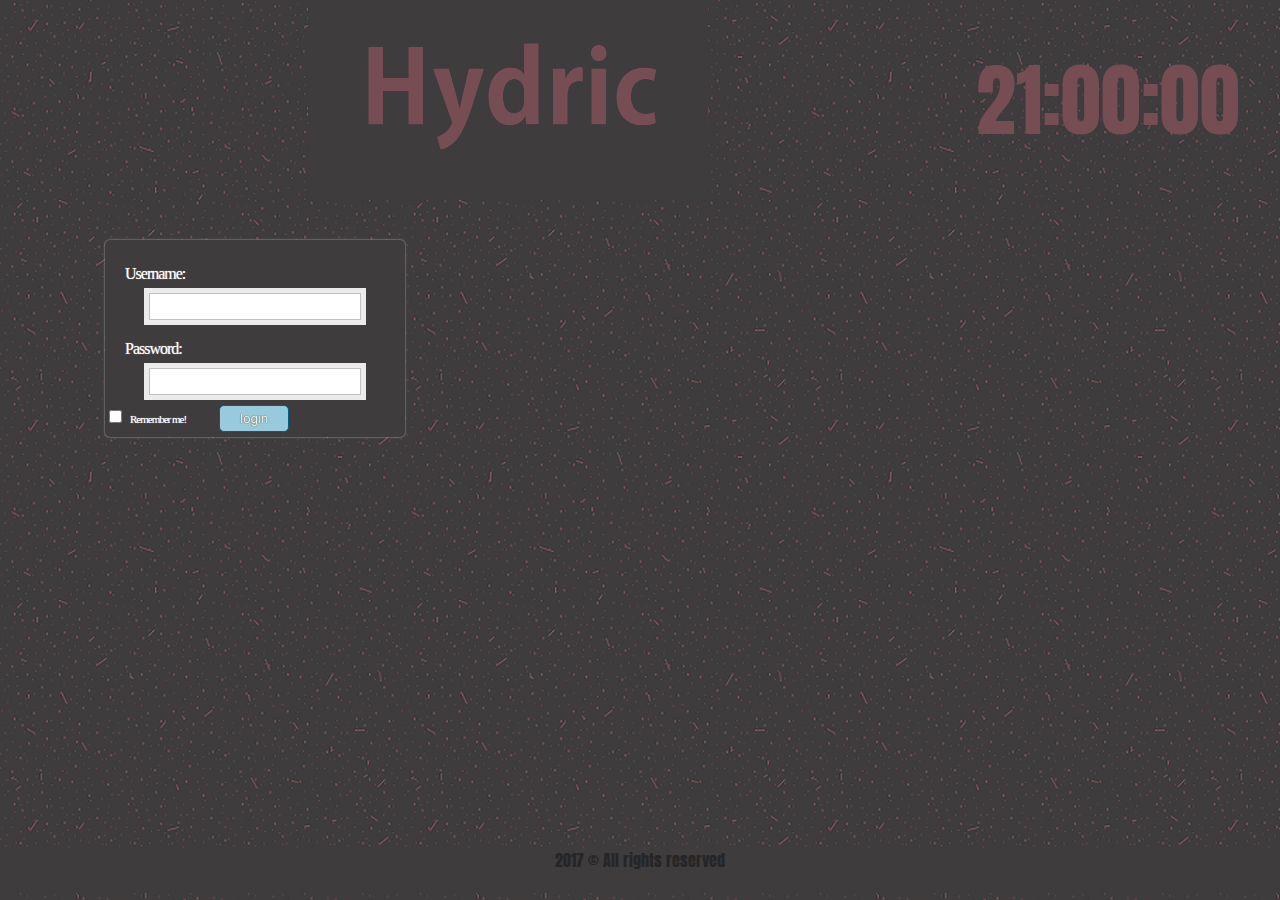
<file: index.html>
﻿<!DOCTYPE HTML>
<html lang="en">
	<head>
		<meta http-equiv="X-US-Compatible" content="IF=edge,chrome=1" />		
		<meta name="keaywords" content="Gry" />
		<title>First web in two</title>
		<link rel="stylesheet" href="style.css">
		<link href="https://fonts.googleapis.com/css?family=Anton|Baloo|Chewy|PT+Sans" rel="stylesheet"> 
	
    </head>
	<body>
        <div id="all">
			<div id= "header" >
			</div>
				<div id= "watch" >
					21:00:00
				</div>
				
				<div id= "logo" >
					<img src= "img\logo.png" />
				</div>
				<div style= "clear: both;" ></div>
			</div>
			<div id= "content" >
				<div class="footer">
			2017 &copy; All rights reserved 
			</div>
				<div id="panel">
		<form>
				<label for="username">Username:</label>
				<input type="text" id="username" name="username">
				<label for="password">Password:</label>
				<input type="password" id="password" name="password">
				<div id="lower">
				<input type="checkbox"><label class="check" for="checkbox">Remember me!</label>
				<input type="submit" value="login">
			</div>
		</form>
			</div>
		</div>
	</body>
</html>
</file>
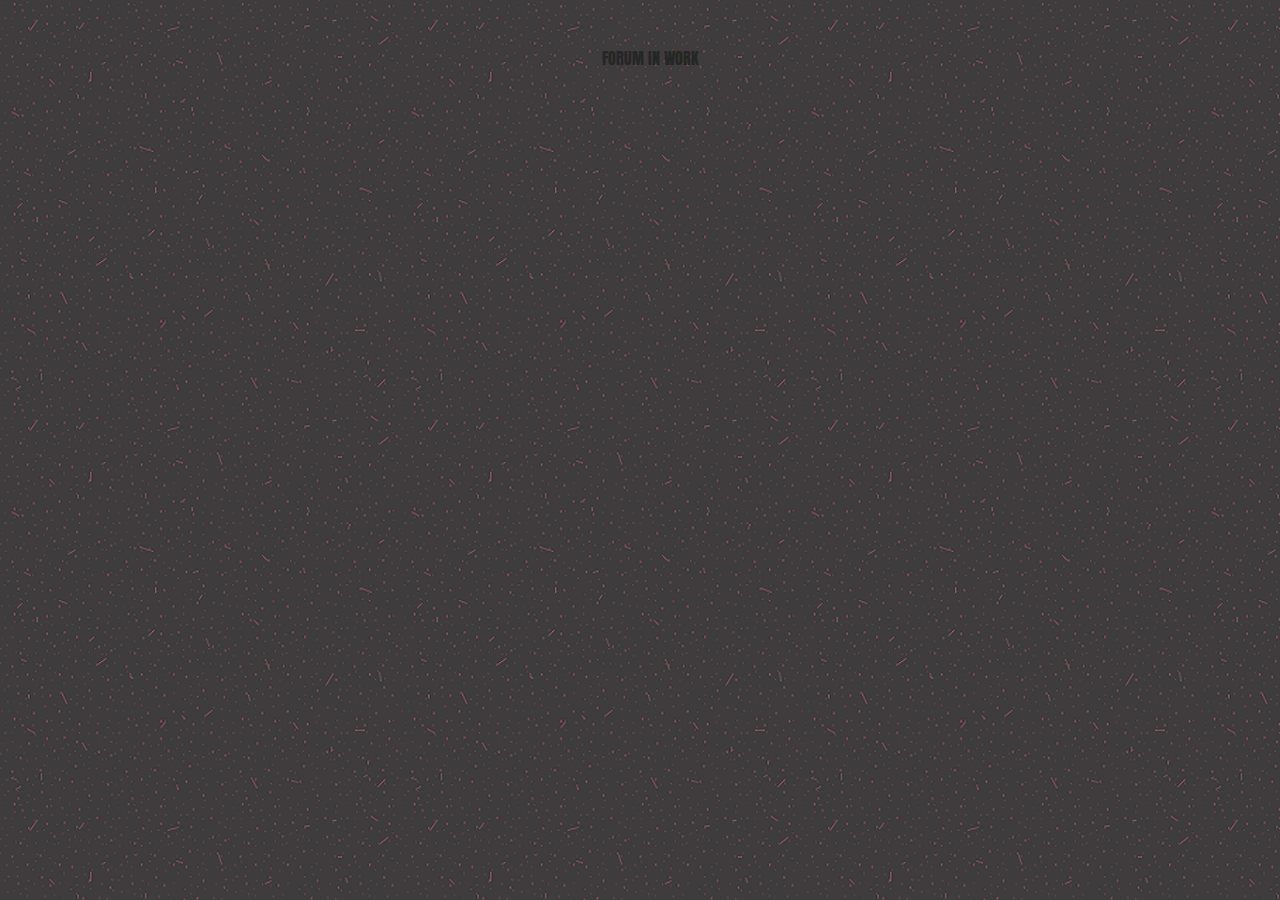
<file: forum.html>
<!DOCTYPE HTML>
<html lang="en">
	<head>
		<meta http-equiv="X-US-Compatible" content="IF=edge,chrome=1" />		
		<meta name="keaywords" content="Gry" />
		<title>First web in two</title>
		<link rel="stylesheet" href="style.css">
		<link href="https://fonts.googleapis.com/css?family=Anton|Baloo|Chewy|PT+Sans" rel="stylesheet"> 
	
    </head>
	<body>
        <div id="all">	
			<div id="content" >
				<p style="text-indent: 2%; " >FORUM IN WORK</p>
					
			</div>
		</div>
	</body>
</html>
</file>
<file: style.css>
body
{
	background-image: url(img/tlo.png); 
	font-family: 'Anton', sans-serif;
	color: #262626; 
	margin: 0px !important;
	min-height:100%;
	position: relative;
}

html
{
		height: 100%;
}

#all 
{
	font-size: 16px;
	text-align: center;
	margin-left: auto;
	margin-right: auto;
}

#header
{
	background-image: #3e3c3d;
	font-size: 40px;
	font-family: 'Chewy', cursive;
	
}

#logo
{
	margin-right: auto;
	float: right;
	width: 600px;
	margin-right: 10%;	
}

#watch
{
	color: #764d53;
	font-size: 80px;
	height: 80px;
	padding: 40px;
	margin-left: auto;
	float: right;
}
#content{
	padding: 30px;
	margin-left: 70px; 
	margin-right: 70px;
}

.footer
{
	position: absolute;   
    margin: auto;
    margin-bottom: 5pt;
    padding: 0;
    width: 100%;
    height: 5%;
	text-align: center;
	background-color: #3e3c3d;
	bottom: 0;   
	left: 0;
}

#panel
{
	background: #3e3c3d;
	font: 16px calibri;
	letter-spacing: -1px; 
	float: left;
	margin: 0 auto;
	padding: 15px 0 0;
	letter-spacing: -1px;
	-webkit-box-shadow: 0 0 2px silver; 
	-moz-box-shadow: 0 0 2px silver; 
	box-shadow: 0 0 2px silver;
	margin-left:5px;
	margin-top: 5px;
}

form 
{
margin: 0;
}

label 
{
	display: block;
	width: 260px;
	padding: 10px 20px;
	color: white;
	font-size: 16px;
	text-shadow: 0 0 1px silver;
}

#username, #password 
{
	display: block;
	width: 200px; 
	margin: 0 auto;
	padding: 10px 5px;
	border: 1px solid silver;
	outline: 5px solid #ebebeb;
	font-size: 22px;
	height: 5px;
	margin-bottom: 10px;
}

#username:focus, #password:focus 
{
	outline: 5px solid #e5f2f8;
}

.check 
{
	display: inline;
	float: none;
	font-size: 11px;
	padding: 5px;
}

input[type="submit"] 
{
	width: 70px;
	padding: 5px 13px;
	border: 1px solid #005f85;
	color: white;
	text-shadow: 0 0 1px black;
	background: #98c9dc;
	position: relative;
	left: 25px;
	margin-bottom: 5px;
}

#panel, input[type="submit"] 
{
    -webkit-border-radius: 5px; 
    -moz-border-radius: 5px; 
    border-radius: 5px; 
}
</file>
